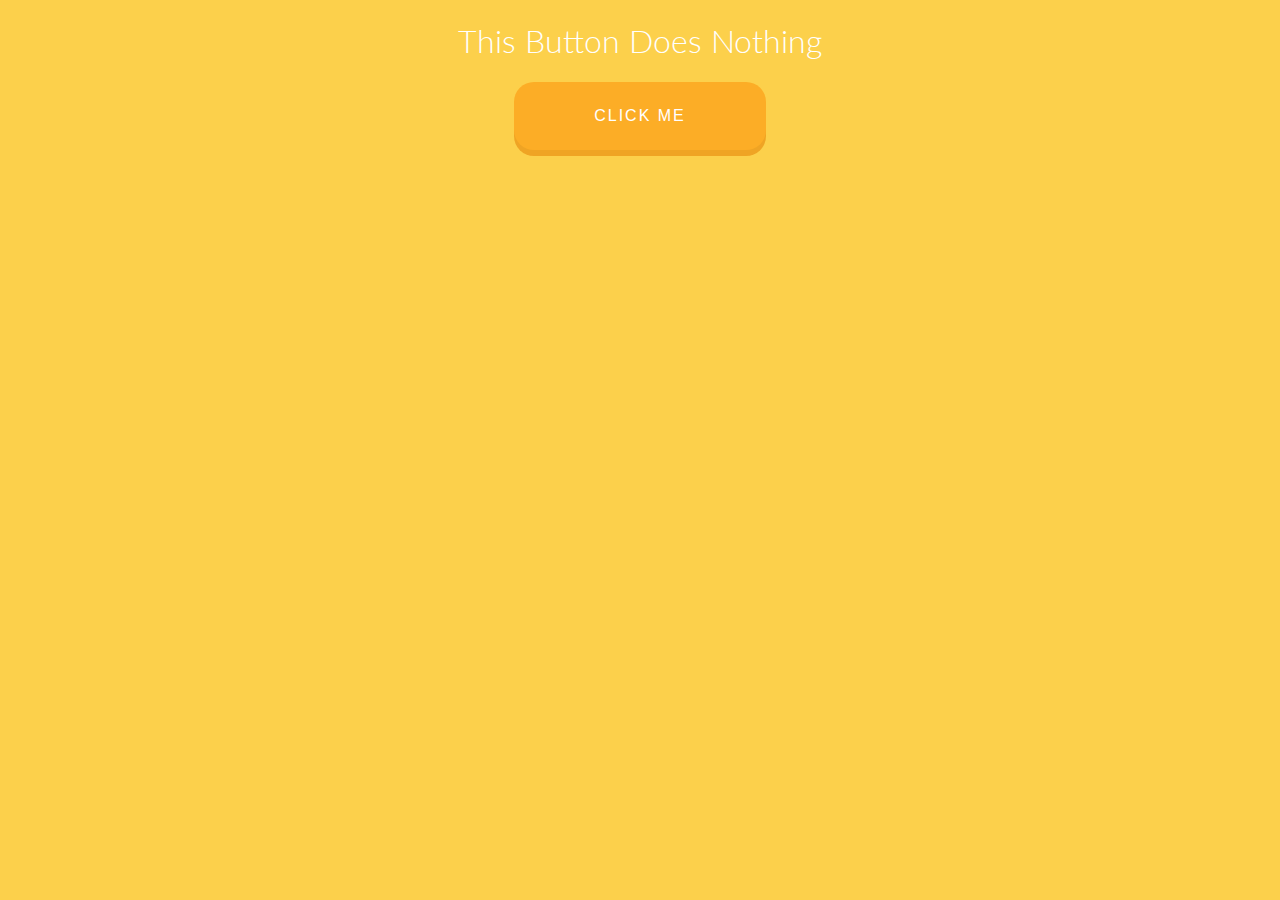
<file: index.html>
<!DOCTYPE html>
<html lang="en">
<head>
  <meta charset="UTF-8">
  <meta name="viewport" content="width=device-width, initial-scale=1.0">
  <meta http-equiv="X-UA-Compatible" content="ie=edge">
  <title>Document</title>
</head>
<body>
  <link href="https://fonts.googleapis.com/css?family=Lato:300,400" rel="stylesheet">
  <link href="./index.css" type="text/css" rel="stylesheet">
  
  <h1>This Button Does Nothing</h1>
  <button class="btn">Click Me</button>
</body>
</html>
</file>
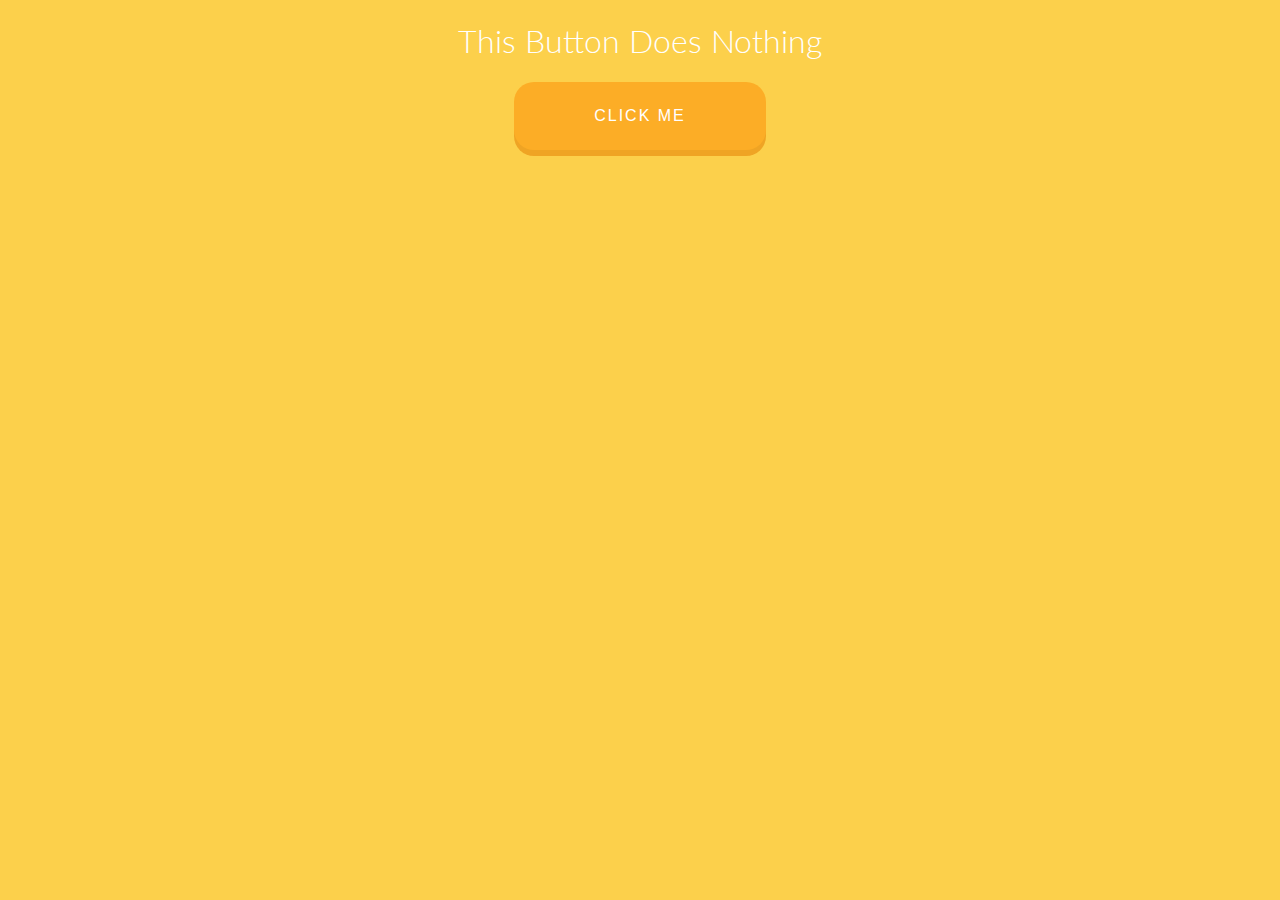
<file: pages/animate.html>
<!DOCTYPE html>
<html lang="en">
<head>
  <meta charset="UTF-8">
  <meta name="viewport" content="width=device-width, initial-scale=1.0">
  <meta http-equiv="X-UA-Compatible" content="ie=edge">
  <title>Document</title>
</head>
<body>
  <link href="https://fonts.googleapis.com/css?family=Lato:300,400" rel="stylesheet">
  <link href="../styles/animate.css" type="text/css" rel="stylesheet">
  
  <h1>This Button Does Nothing</h1>
  <button class="btn">Click Me</button>
</body>
</html>
</file>
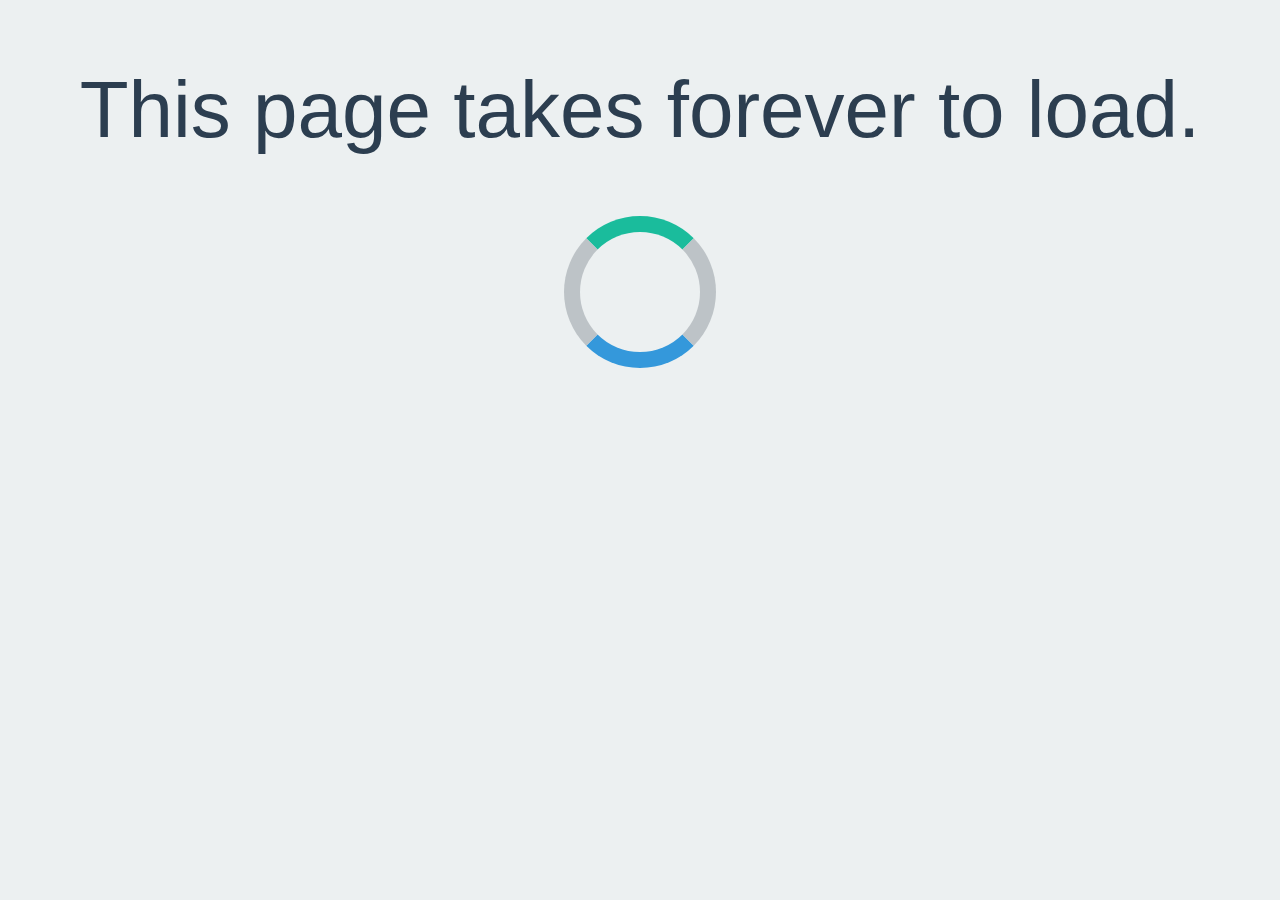
<file: pages/keyframes.html>
<!DOCTYPE html>
<html lang="en">

<head>
  <meta charset="UTF-8">
  <meta name="viewport" content="width=device-width, initial-scale=1.0">
  <meta http-equiv="X-UA-Compatible" content="ie=edge">
  <title>Document</title>
</head>

<body>
  <link href="https://fonts.googleapis.com/css?family=Lato:300,400" rel="stylesheet">
  <link href="../styles/keyframes.css" type="text/css" rel="stylesheet">

  <div class="container">
    <h1>This page takes forever to load.</h1>
    <div class="loader"></div>
    <h2>This never loads!</h2>
  </div>
</body>

</html>
</file>
<file: index.css>
body {
  background-color: #fcd04b;
  font-family: Lato;
  color: white;
}

h1 {
  text-align: center;
  font-weight: 300;
}

.btn {
  outline: none;
  border: none;
  cursor: pointer;
  display: block;
  position: relative;
  background-color: #fcad26;
  font-size: 16px;
  font-weight: 300px;
  color: white;
  text-transform: uppercase;
  letter-spacing: 2px;
  padding: 25px 80px;
  margin: 0 auto;
  border-radius: 20px;
  box-shadow: 0 06px #efa424;
}

.btn:hover {
  box-shadow: 0 4px #efa424;
  top: 2px;
}

.btn:active {
  box-shadow: none;
  top: 6px;
}
</file>
<file: styles/keyframes.css>
html {
  background: #ecf0f1;
}

body,
h1,
h2 {
  font-family: Helvetica, Sans-serif;
  color: #2c3e50;
  margin: 0;
  padding: 0;
  font-weight: 300;
}

h1 {
  font-size: 80px;
}

h2 {
  font-size: 36px;
  opacity: 0;
  animation: appear 1s 3s forwards;
}

.container {
  margin: 4em;
  text-align: center;
}

.loader {
  margin: 60px auto;
  border: 16px solid #bdc3c7;
  width: 120px;
  height: 120px;
  border-top-color: #1abc9c;
  border-bottom-color: #3498db;
  border-radius: 50%;
  animation: colouredSpin 4s linear infinite;
}

@keyframes spin {
  0% {
    transform: rotate(0deg)
  }
  100% {
    transform: rotate(360deg)
  }
}

@keyframes colouredSpin {
  0% {
    transform: rotate(0deg) scale(1);
  }
  25% {
    border-top-color: #2ecc71;
    border-bottom-color: #2ecc71;
  }
  50% {
    border-top-color: #3498db;
    border-bottom-color: #3498db;
    transform: rotate(360deg) scale(1.1);
  }
  75% {
    border-top-color: #9b59b6;
    border-bottom-color: #9b59b6;
  }
  100% {
    transform: rotate(720deg) scale(1);
    border-top-color: #1abc9c;
    border-bottom-color: #1abc9c;
  }
}

@keyframes appear {
  0% {
    opacity: 0;
  }
  100% {
    opacity: 1;
  }
}
</file>
